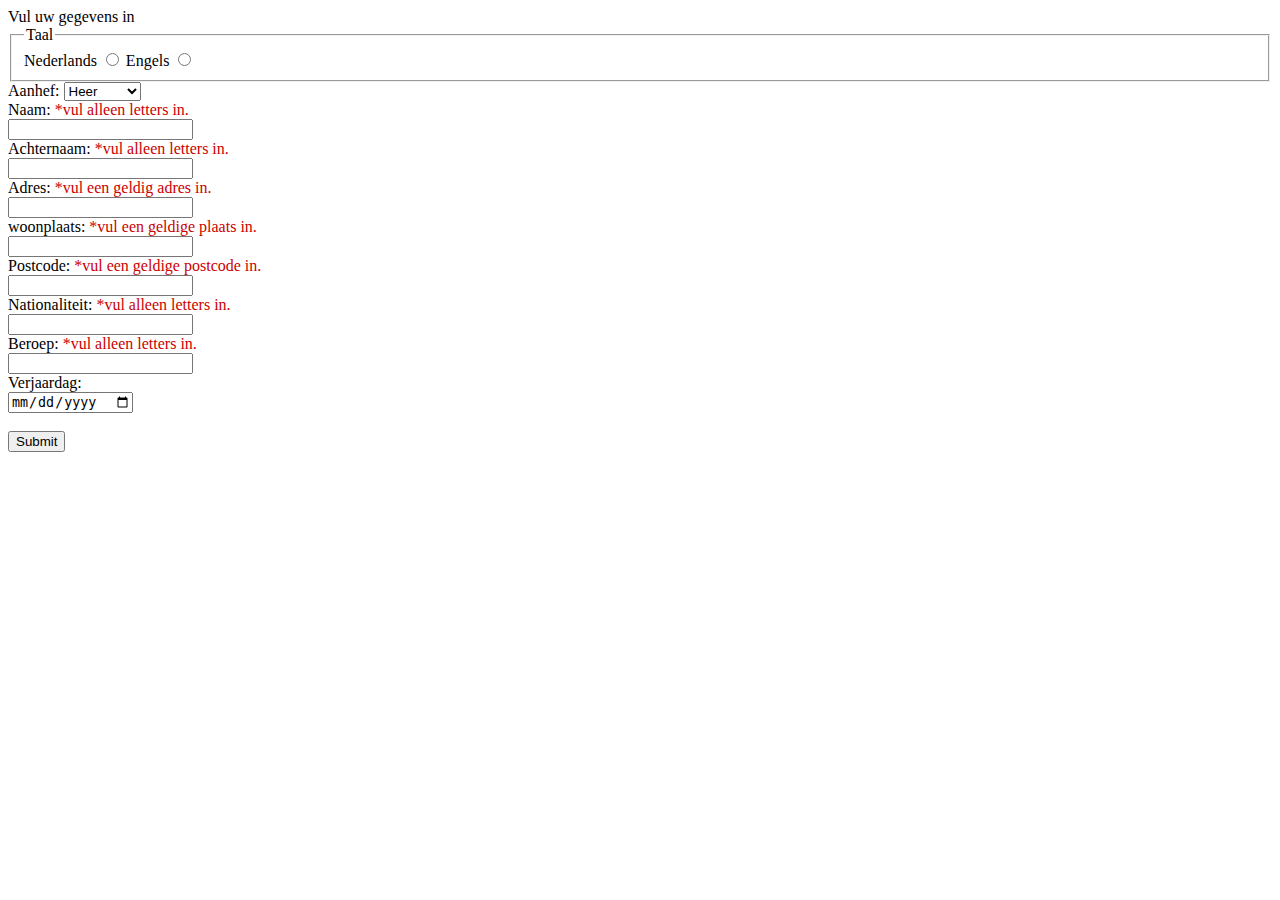
<file: index.html>
<!DOCTYPE html>
<html lang="en">
<head>
    <meta charset="UTF-8">
    <meta http-equiv="X-UA-Compatible" content="IE=edge">
    <meta name="viewport" content="width=device-width, initial-scale=1.0">
    <title>Nederlandse Form</title>
    <link rel="stylesheet" href="style.css">
    <script src="https://ajax.googleapis.com/ajax/libs/jquery/3.5.1/jquery.min.js"></script>
</head>
<body>
    <div id="Gegevens" class="header">Vul uw gegevens in</div>
    <div id="container">
        <form id="myform" action="result.html">

            <fieldset>
                <legend id="taal">Taal</legend>
                <label for="nl">Nederlands</label>
                <input id="languageNL" type="radio" name="language" value="nl">
                <label for="uk">Engels</label>
                <input  id="languageUK" type="radio"  name="language" value="uk">
            </fieldset>

            <div class="fout" id="div_fout"></div>
            <div class="succes"></div>


            <div class="input">
                <label id="aanhef" for="aanhef">Aanhef:</label>
                <select onchange="setGender()" name="aanhef" id="aanhefSelect">
                    <option id="heer"  value="heer">Heer</option>
                    <option id="vrouw" value="vrouw">Mevrouw</option>
                    <option id="anders" value="anders">Anders</option>
                  </select><br>
            </div>

            <label id="voornaam" for="naam">Naam:
            <span class="foutbericht" id="foutnaam" >*vul alleen letters  in.</span>
                
            </label>
            <br><input type="text" name="" id="naam"><br>
            <label id="naam" for="naam"></label>
            

            <label id="achternaamLabel" for="achternaam">Achternaam:

            <span class="foutbericht" id="foutachternaam" >*vul alleen letters  in.</span> 
                
            </label>
            <br><input type="text" name="achternaam" id="achternaam"><br>
            <label id="achternaam" for="achternaam"></label>
            


            <label id="adreslabel" for="adres">Adres:
            <span class="foutbericht" id="foutadres" >*vul een geldig adres  in.</span>

            </label>
            <br><input type="text" name="adres" id="adres"><br>
            <label id="adres" for="adres"></label>
            


            <label id="woonplaats" for="plaats">woonplaats:
            <span class="foutbericht" id="foutplaats" >*vul een geldige plaats  in.</span>
                
            </label>
            <br><input type="text" name="plaats" id="plaats"><br>
            <label id="woonplaats" for="plaats"></label>
            


            <label id="postcodeLabel" for="postcode">Postcode:
              
            <span class="foutbericht" id="foutpostcode" >*vul een geldige postcode  in.</span>
   
                
            </label>
            <br><input type="text" name="" id="postcode"><br>
            <label id="postcode" for="postcode"></label>
            
            <label id="NationaliteitLabel" for="Nationaliteit">Nationaliteit:

            <span class="foutbericht" id="foutnationaliteit" >*vul alleen letters in.</span>
                
            </label>
            <br><input type="text" name="nationality" id="Nationaliteit"><br>
            <label id="Nationaliteit" for="Nationaliteit"></label>
            


      <!--      <div class="input">
                <div id="beroepLabel" class="label"> Beroep:</div><br>
                <input type="text" name="beroep" id="beroep">
                <span class="foutbericht" id="foutberoep" >*alleen woorden.</span>
            </div>
        -->
            
                <div id="input">
                <label id="beroepLabel" for="beroep">Beroep:

                <span class="foutbericht" id="foutberoep" >*vul alleen letters in.</span>
                
                </label>
                <br><input type="text" name="Profession" id="beroep"><br>
                <label id="beroep" for="beroep"></label>
                </div>


            
                <label id="verjaardaglabel" for="verjaardag">Verjaardag:
                   
                </label>
                <br><input type="date" name="birthday" id="verjaardag">
                <label id="leeftijd" for="leeftijd"></label>

            <div class="input">
                <br><input type="submit" id="submit" value="Submit">
            </div><br>

            <!--Een link voor Engels form-->


        </form>
    </div>

    
    <script src="main.js"></script>
</body>
</html>
</file>
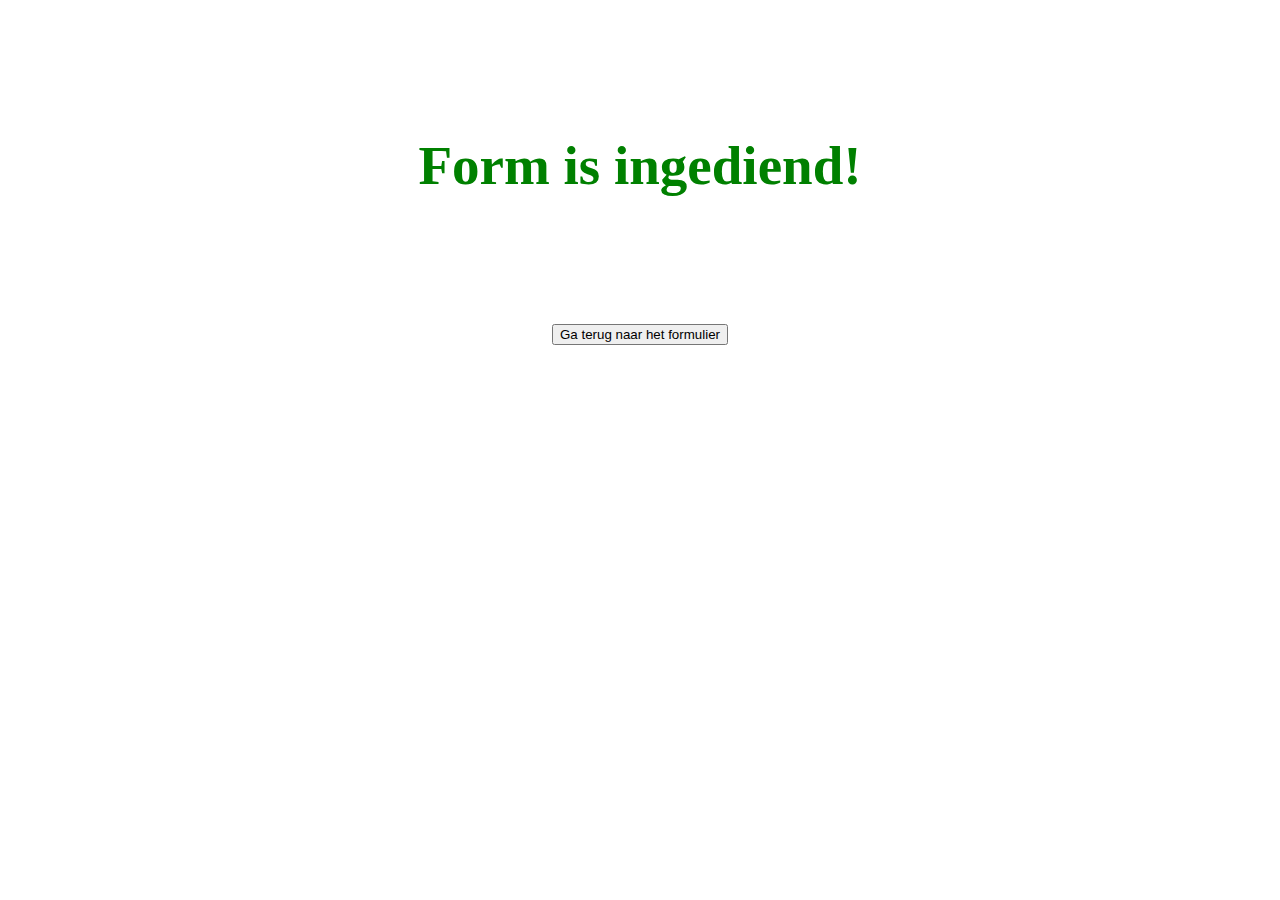
<file: result.html>
<!DOCTYPE html>
<html lang="en">
<head>
    <meta charset="UTF-8">
    <meta http-equiv="X-UA-Compatible" content="IE=edge">
    <meta name="viewport" content="width=device-width, initial-scale=1.0">
    <title>Document</title>
    <link rel="stylesheet" href="style.css">
</head>
<body>
   <h1>Form is ingediend!</h1>

   <div class="terug">
   <form action="index.html">
    <input type="submit" value="Ga terug naar het formulier" />
</form>
</div>
</body>
</html>
</file>
<file: style.css>
.foutbericht{
    color: #cc0000;
    margin-bottom: 10px;
   }

.sucessMsg{
    color: #6B8E23;
    margin-bottom: 10px;
   }

 h1 {
    color: green;
    text-align: center;
    margin: auto;
    width: 50%;
    padding: 10%;
    font-size: 55px;
   }

.terug{
  text-align: center;
   }
</file>
